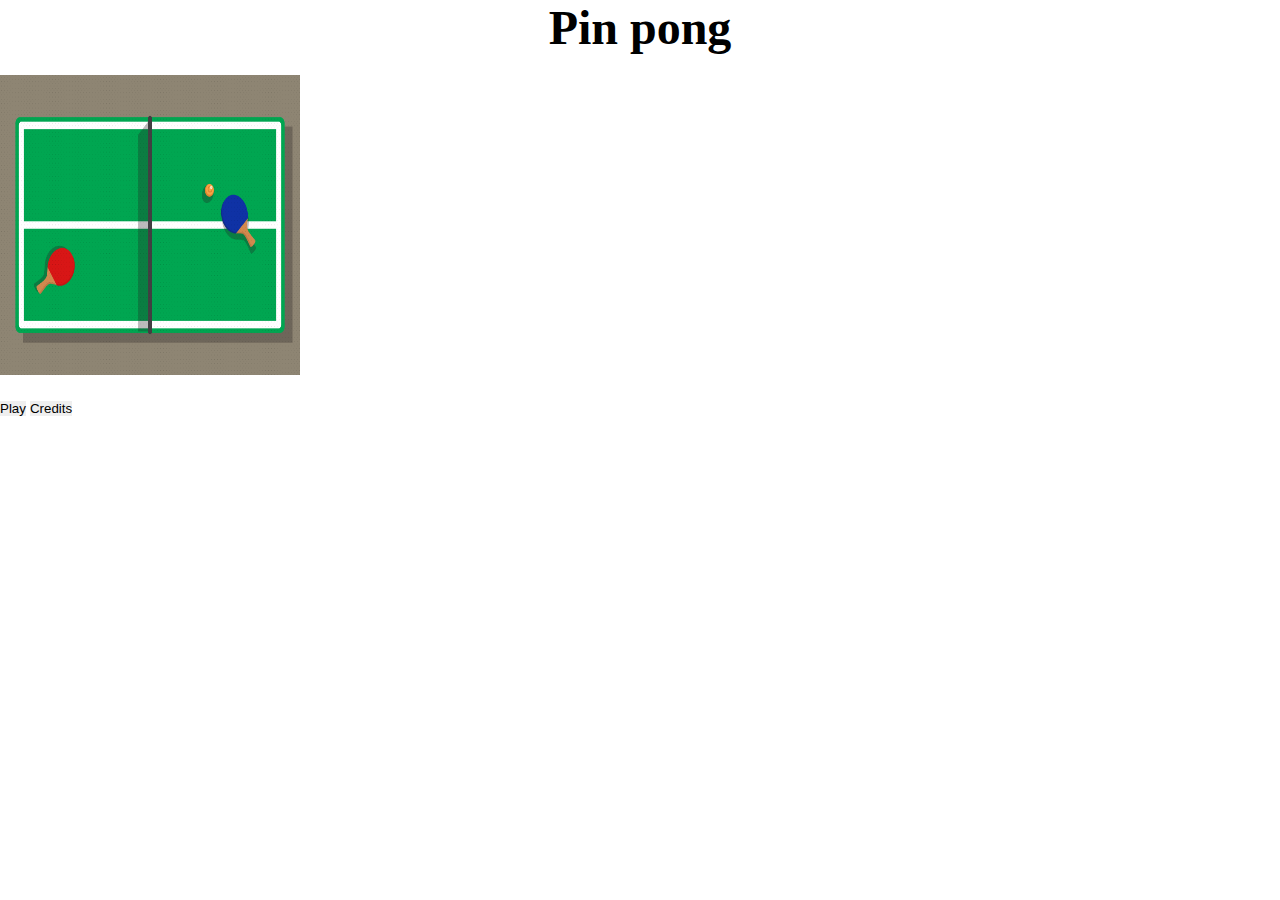
<file: index.html>
<!DOCTYPE html>
<html lang="en">

<head>
    <meta charset="UTF-8">
    <meta http-equiv="X-UA-Compatible" content="IE=edge">
    <meta name="viewport" content="width=device-width, initial-scale=1.0">
    <link href="https://cdn.jsdelivr.net/npm/bootstrap@5.1.3/dist/css/bootstrap.min.css" rel="stylesheet"
        integrity="sha384-1BmE4kWBq78iYhFldvKuhfTAU6auU8tT94WrHftjDbrCEXSU1oBoqyl2QvZ6jIW3" crossorigin="anonymous">
    <link rel="stylesheet" href="./style.css" />
    <title>Home page Ping Pong</title>
</head>

<body>



    <h2>Pin pong</h2>
    <!--<canvas id="webglcanvas" width=1200 height=600>  </canvas>-->
    <div class="text-center">
        <img src="./images/ping-pong-menu.png" class="rounded imagen">
    </div>
    <div class="buttons">
        <div class="d-grid gap-5 col-6 mx-auto">
            <button class="btn btn-primary" type="button" onclick="location.href='./niveles.html'">Play</button>
            <button class="btn btn-primary" type="button" onclick="location.href='./creditos.html'">Credits</button>
        </div>
    </div>

    <script src="https://cdn.jsdelivr.net/npm/bootstrap@5.1.3/dist/js/bootstrap.bundle.min.js"
        integrity="sha384-ka7Sk0Gln4gmtz2MlQnikT1wXgYsOg+OMhuP+IlRH9sENBO0LRn5q+8nbTov4+1p" crossorigin="anonymous">
    </script>

</body>

</html>
</file>
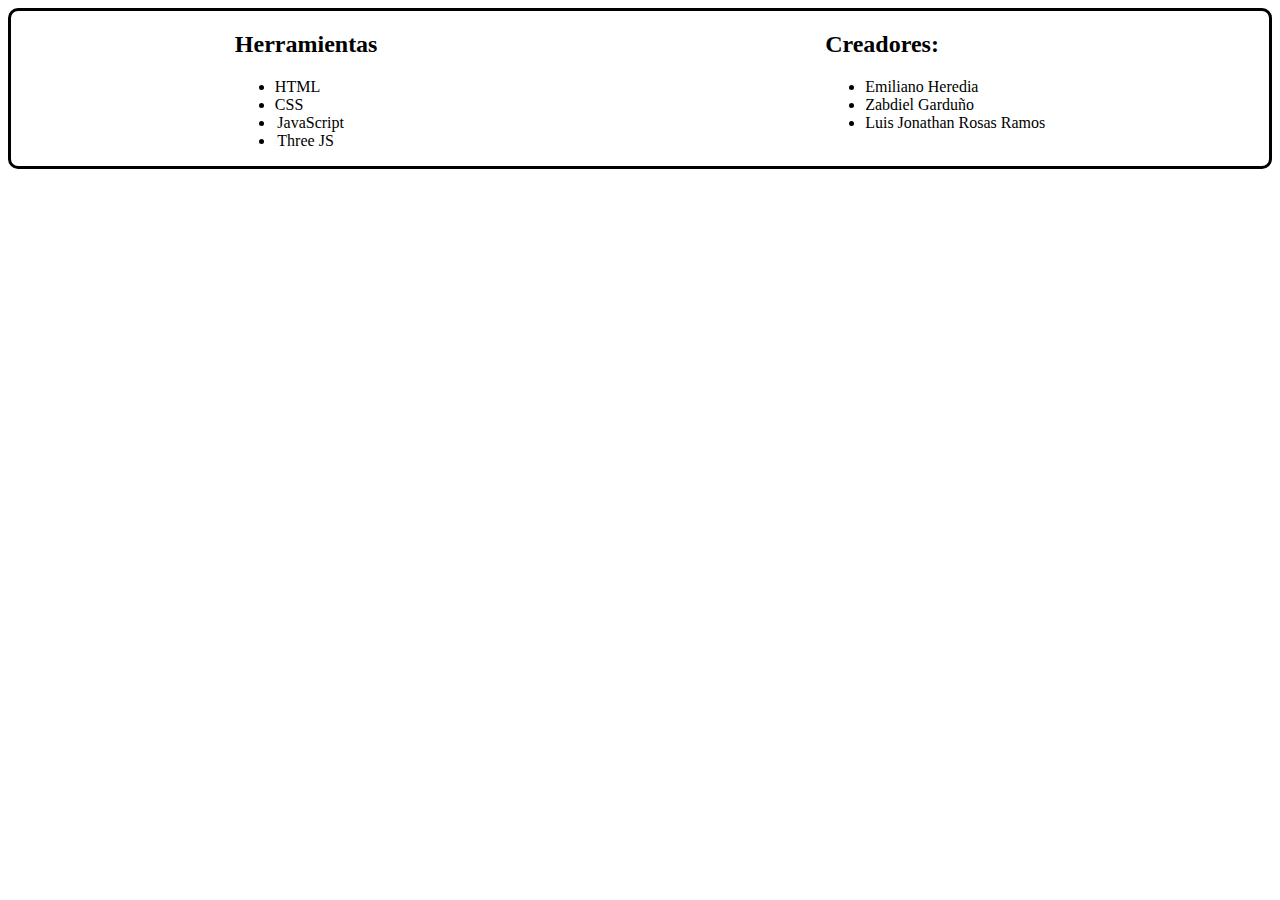
<file: creditos.html>
<!DOCTYPE html>
<html lang="en">
<head>
    <meta charset="UTF-8">
    <meta http-equiv="X-UA-Compatible" content="IE=edge">
    <meta name="viewport" content="width=device-width, initial-scale=1.0">
    <title>Creditos</title>
    <style>
        .container{
            display: flex; 
            justify-content: space-around;
            border-style: solid;
            border-radius: 10px;
            margin: 0 auto;
        }
        .title{
            text-align: center;
            color: black;
            font-weight: bold;
        }
        .link{
            text-decoration: none;
            color: black;
            padding: 2.5px;
            border-radius: 2px;
        }
        .link:hover{
            color: white;
            background-color: brown;
        }
    </style>
</head>
<body>
    <div class="container">
        <div>
            <h2><span class="title">Herramientas</span></h2>
            <ul>
                <li>HTML</li>
                <li>CSS</li>
                <li><a href="https://www.w3schools.com/jsrEF/default.asp" class="link">JavaScript</a></li>
                <li><a href="https://threejs.org/" class="link">Three JS</a></li>
            </ul>
        </div>
        <div>
            <h2><span class="title">Creadores: </span></h2>
            <ul>
                <li>Emiliano Heredia</li>
                <li>Zabdiel Garduño</li>
                <li>Luis Jonathan Rosas Ramos</li>
            </ul>
        </div>
    </div>
    
</body>
</html>
</file>
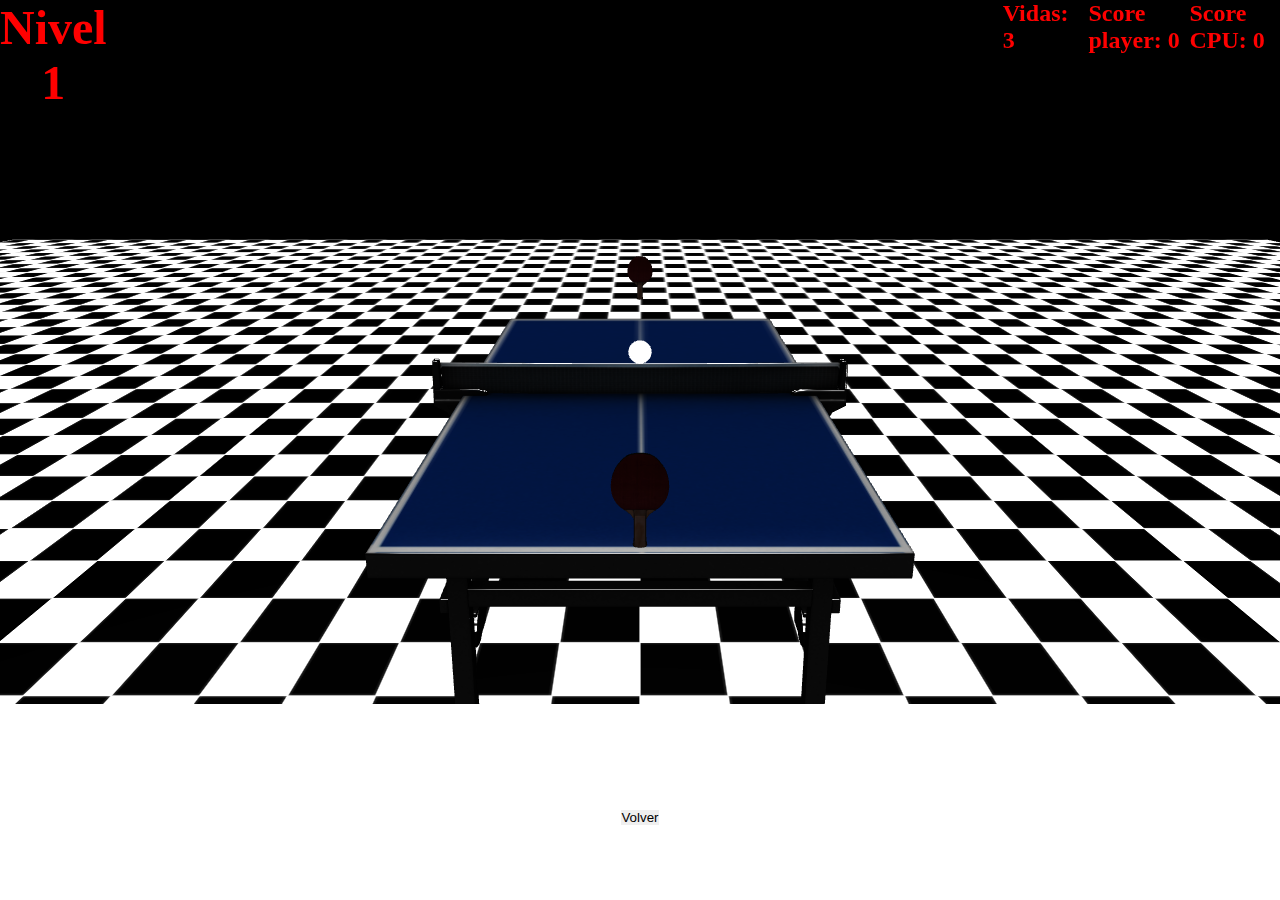
<file: nivel1.html>
<!DOCTYPE html>
<html lang="en">

<head>
    <meta charset="UTF-8">
    <meta http-equiv="X-UA-Compatible" content="IE=edge">
    <meta name="viewport" content="width=device-width, initial-scale=1.0">
    <link href="https://cdn.jsdelivr.net/npm/bootstrap@5.1.3/dist/css/bootstrap.min.css" rel="stylesheet"
        integrity="sha384-1BmE4kWBq78iYhFldvKuhfTAU6auU8tT94WrHftjDbrCEXSU1oBoqyl2QvZ6jIW3" crossorigin="anonymous">
    <link rel="stylesheet" href="./style.css" />
    <script type="module" src="nivel1.js"></script>
    <title>Jugar</title>
</head>

<body>

    <div class="score">
        <h2 class="nivel">Nivel 1</h2>
        <div style="width: 100%"></div>
        <div>
            <p id="vidas">Vidas: 3</p>
            <p id="puntosJugador">Score player: 0</p>
            <p id="puntosCPU">Score CPU: 0</p>
        </div>

    </div>

    <div class="text-center">
        <canvas id="webglcanvas" width="1200" height="700"> </canvas>
    </div>

    <div class="text-center"></div>
    <div class="btn-play">
        <button class="btn-primary" type="button" onclick="location.href='./niveles.html'">Volver</a></button>
    </div>



    <script src="https://cdn.jsdelivr.net/npm/bootstrap@5.1.3/dist/js/bootstrap.bundle.min.js"
        integrity="sha384-ka7Sk0Gln4gmtz2MlQnikT1wXgYsOg+OMhuP+IlRH9sENBO0LRn5q+8nbTov4+1p" crossorigin="anonymous">
    </script>

</body>

</html>
</file>
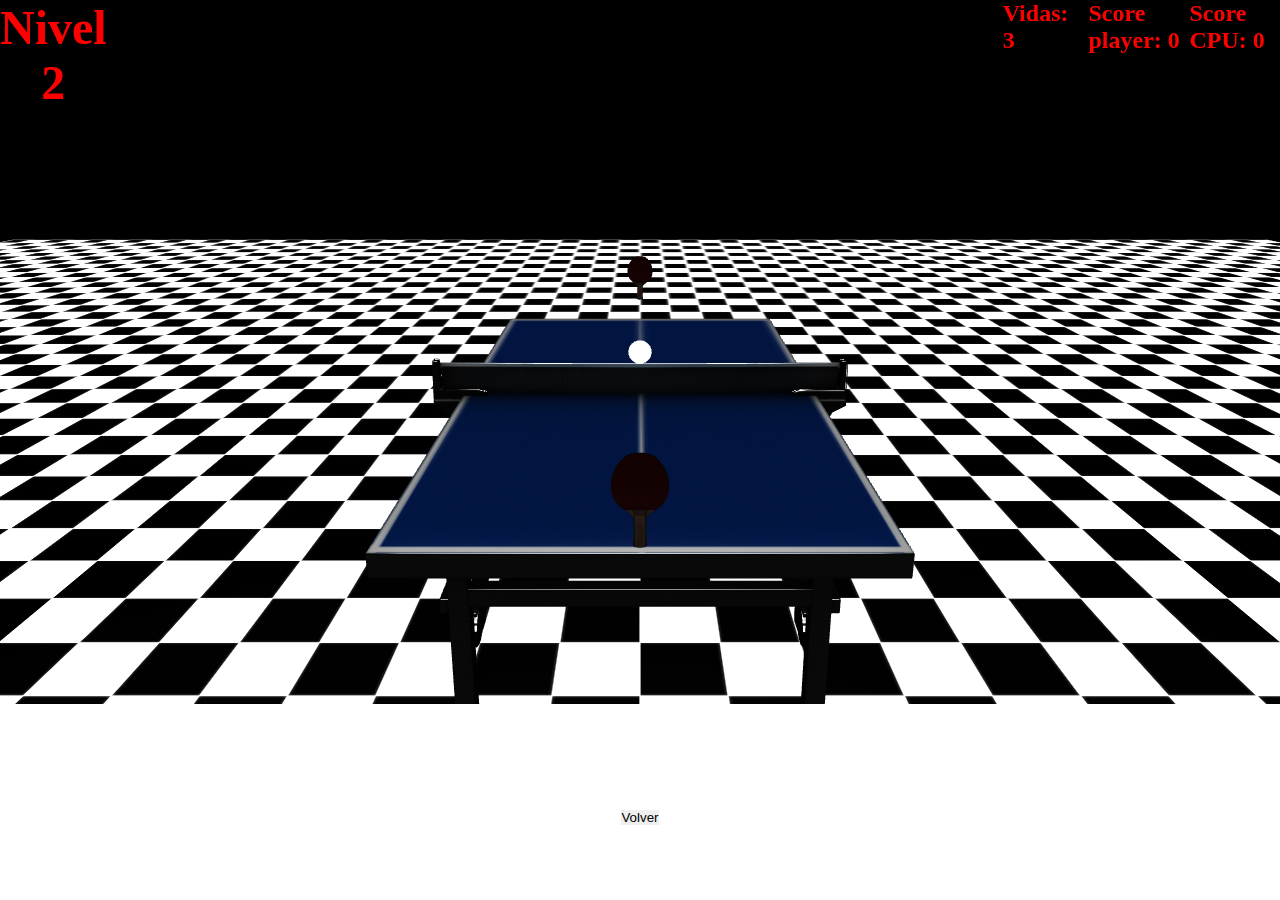
<file: nivel2.html>
<!DOCTYPE html>
<html lang="en">

<head>
    <meta charset="UTF-8">
    <meta http-equiv="X-UA-Compatible" content="IE=edge">
    <meta name="viewport" content="width=device-width, initial-scale=1.0">
    <link href="https://cdn.jsdelivr.net/npm/bootstrap@5.1.3/dist/css/bootstrap.min.css" rel="stylesheet"
        integrity="sha384-1BmE4kWBq78iYhFldvKuhfTAU6auU8tT94WrHftjDbrCEXSU1oBoqyl2QvZ6jIW3" crossorigin="anonymous">
    <link rel="stylesheet" href="./style.css" />
    <script type="module" src="nivel2.js"></script>
    <title>Jugar</title>
</head>

<body>

    <div class="score">
        <h2 class="nivel">Nivel 2</h2>
        <div style="width: 100%"></div>
        <div>
            <p id="vidas">Vidas: 3</p>
            <p id="puntosJugador">Score player: 0</p>
            <p id="puntosCPU">Score CPU: 0</p>
        </div>

    </div>

    <div class="text-center">
        <canvas id="webglcanvas" width="1200" height="700"> </canvas>
    </div>

    <div class="text-center"></div>
    <div class="btn-play">
        <button class="btn-primary" type="button" onclick="location.href='./niveles.html'">Volver</a></button>
    </div>



    <script src="https://cdn.jsdelivr.net/npm/bootstrap@5.1.3/dist/js/bootstrap.bundle.min.js"
        integrity="sha384-ka7Sk0Gln4gmtz2MlQnikT1wXgYsOg+OMhuP+IlRH9sENBO0LRn5q+8nbTov4+1p" crossorigin="anonymous">
    </script>

</body>

</html>
</file>
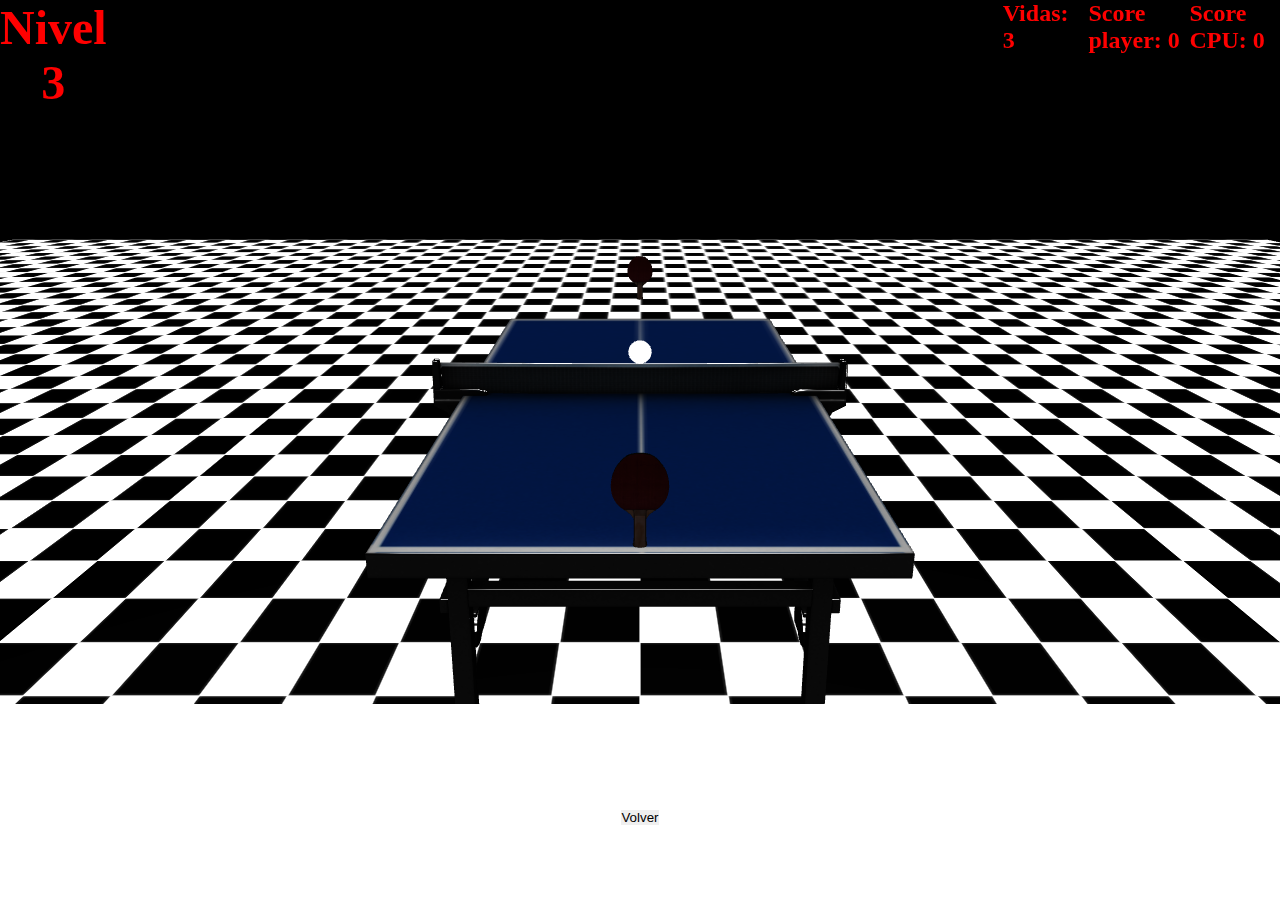
<file: nivel3.html>
<!DOCTYPE html>
<html lang="en">

<head>
    <meta charset="UTF-8">
    <meta http-equiv="X-UA-Compatible" content="IE=edge">
    <meta name="viewport" content="width=device-width, initial-scale=1.0">
    <link href="https://cdn.jsdelivr.net/npm/bootstrap@5.1.3/dist/css/bootstrap.min.css" rel="stylesheet"
        integrity="sha384-1BmE4kWBq78iYhFldvKuhfTAU6auU8tT94WrHftjDbrCEXSU1oBoqyl2QvZ6jIW3" crossorigin="anonymous">
    <link rel="stylesheet" href="./style.css" />
    <script type="module" src="nivel3.js"></script>
    <title>Jugar</title>
</head>

<body>

    <div class="score">
        <h2 class="nivel">Nivel 3</h2>
        <div style="width: 100%"></div>
        <div>
            <p id="vidas">Vidas: 3</p>
            <p id="puntosJugador">Score player: 0</p>
            <p id="puntosCPU">Score CPU: 0</p>
        </div>

    </div>

    <div class="text-center">
        <canvas id="webglcanvas" width="1200" height="700"> </canvas>
    </div>

    <div class="text-center"></div>
    <div class="btn-play">
        <button class="btn-primary" type="button" onclick="location.href='./niveles.html'">Volver</a></button>
    </div>



    <script src="https://cdn.jsdelivr.net/npm/bootstrap@5.1.3/dist/js/bootstrap.bundle.min.js"
        integrity="sha384-ka7Sk0Gln4gmtz2MlQnikT1wXgYsOg+OMhuP+IlRH9sENBO0LRn5q+8nbTov4+1p" crossorigin="anonymous">
    </script>

</body>

</html>
</file>
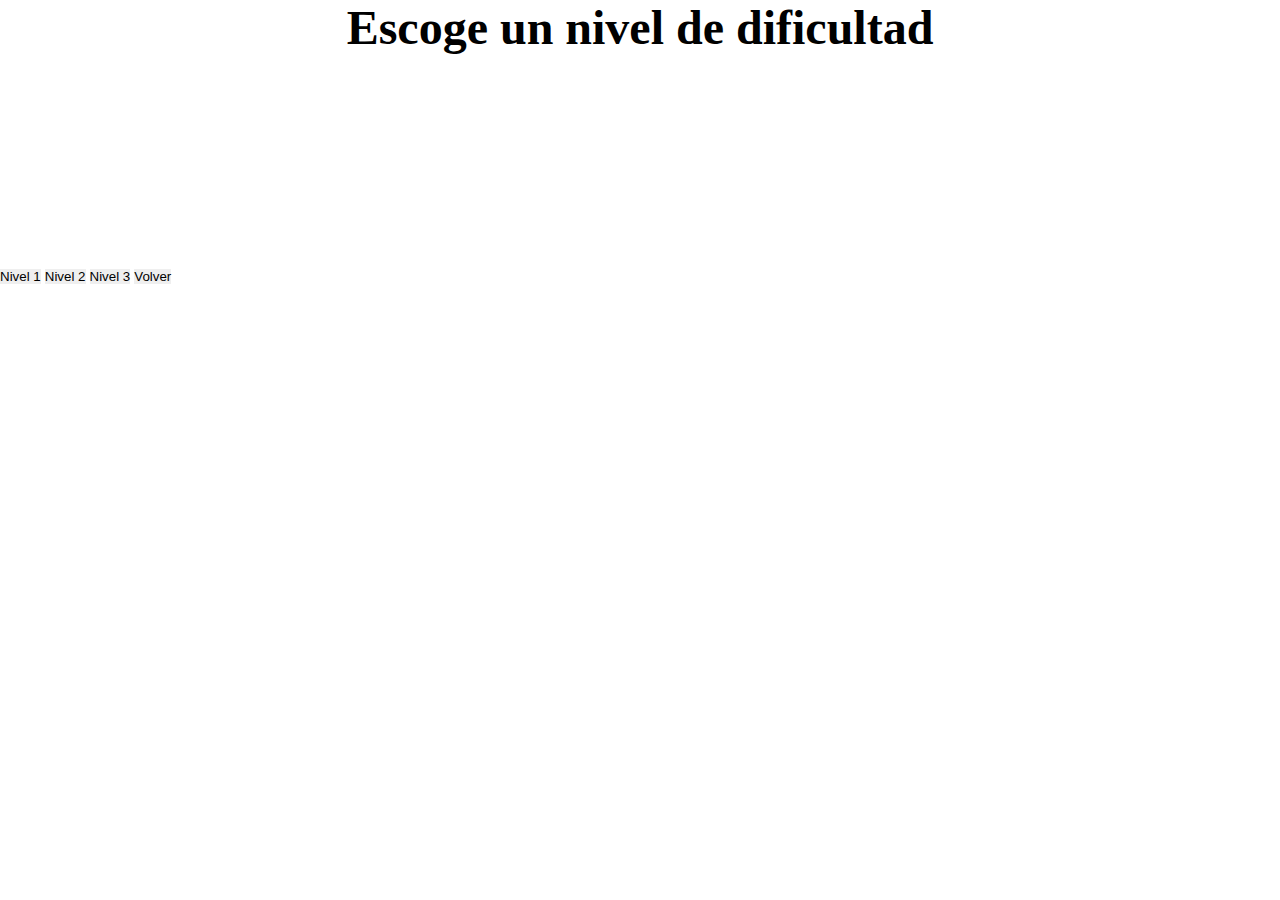
<file: niveles.html>
<!DOCTYPE html>
<html lang="en">

<head>
    <meta charset="UTF-8">
    <meta http-equiv="X-UA-Compatible" content="IE=edge">
    <meta name="viewport" content="width=device-width, initial-scale=1.0">
    <link href="https://cdn.jsdelivr.net/npm/bootstrap@5.1.3/dist/css/bootstrap.min.css" rel="stylesheet"
        integrity="sha384-1BmE4kWBq78iYhFldvKuhfTAU6auU8tT94WrHftjDbrCEXSU1oBoqyl2QvZ6jIW3" crossorigin="anonymous">
    <link rel="stylesheet" href="./style.css" />
    <title>Niveles</title>
</head>

<body>



    <h2>Escoge un nivel de dificultad</h2>
    <!--<canvas id="webglcanvas" width=1200 height=600>  </canvas>-->

    <div class="buttons niveles">
        <div class="d-grid gap-5 col-6 mx-auto">
            <button class="btn btn-primary" type="button" onclick="location.href='./nivel1.html'">Nivel 1</button>
            <button class="btn btn-primary" type="button" onclick="location.href='/nivel2.html'">Nivel 2</button>
            <button class="btn btn-primary" type="button" onclick="location.href='./nivel3.html'">Nivel 3</button>
            <button class="btn btn-primary" type="button" onclick="location.href='/index.html'">Volver</button>
        </div>
    </div>


    <script src="https://cdn.jsdelivr.net/npm/bootstrap@5.1.3/dist/js/bootstrap.bundle.min.js"
        integrity="sha384-ka7Sk0Gln4gmtz2MlQnikT1wXgYsOg+OMhuP+IlRH9sENBO0LRn5q+8nbTov4+1p" crossorigin="anonymous">
    </script>

</body>

</html>
</file>
<file: style.css>
@import url('https://fonts.googleapis.com/css2?family=Poppins:wght@100;200;300;400;500;600;700;800;900&display=swap');
*{
	margin: 0;
	padding: 0;
	list-style: none;
	text-decoration: none;
	border: none;
	outline: none;
}

body{
    width: 100%;
    height: 100%;
}

#vidas{
    margin-right: 20px;
}

h2{
    font-size: 3em;
    text-align:center;
    margin-bottom: 20px;
}

h2.nivel{
    color: rgb(255, 0, 0);
}

.btn-play{
    position: absolute;
    width: 100%;
    top: 90vh;
    display: flex;
    justify-content: space-around;
}

.buttons{
margin-top: 20px;
}

.niveles{
    position: relative;
    top: 12rem;
}

.score{
    width: 100%;
    display: flex;
    justify-content: space-between;
    position: absolute;
}
.score div{
    display: flex;
}
.score div p{
    font-size: 1.5rem;
    font-weight: bold;
    color: rgb(255, 0, 0);
}


img{
    position: relative;
    width: 300px;
    height: 300px;
}

a{
    text-decoration: none;
    color: #fff;
    text-transform: uppercase;
}
</file>
